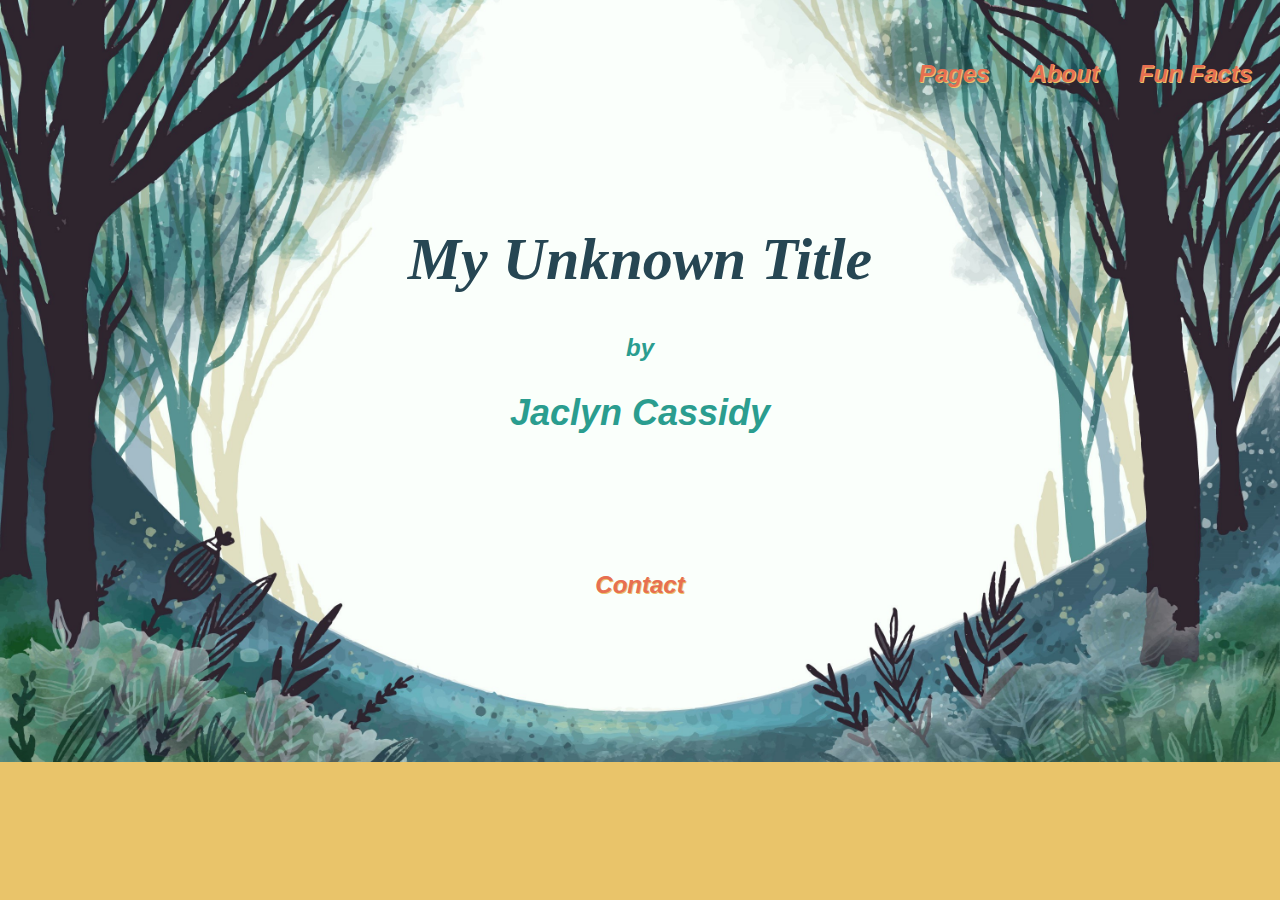
<file: index.html>
<!DOCTYPE html>
<html lang="en">
<head>
    <meta charset="UTF-8">
    <meta http-equiv="X-UA-Compatible" content="IE=edge">
    <meta name="viewport" content="width=device-width, initial-scale=1.0">
    <title>Index</title>
    <link rel="stylesheet" href="index.css">
</head>
<body>
    <section id="header">
        <span class="headerlinks"><a href="./pages2.html"><h4>Pages</h4></a></span>
        <span class="headerlinks"><a href="./about.html"><h4>About</h4></a></span>
        <span class="headerlinks"><a href="./Facts.html"><h4>Fun Facts</h4></a></span>
        </section>
    <section id="main">
        <h1>My Unknown Title</h1>
        <h3>by</h3>
        <h2>Jaclyn Cassidy</h2>
    </section>
    <section id="footer">
        <span class="headerlinks"><a href="./contact.html"><h4>Contact</h4></a></span>
    </section>
</body>
</html>
</file>
<file: index.css>
body {
    background-color: #E9C46A; 
    background-image: url("./background4.jpg");
    background-position: center;
    background-repeat: no-repeat;
    background-size: cover;
}
a {
    text-decoration: none;
}
h1{
    font-family:Georgia, 'Times New Roman', Times, serif;
    font-size: 60px;
    font-style: oblique;
    color: #264653;
}
h2 {
    font-family: Verdana, Geneva, Tahoma, sans-serif;
    font-size: 36px;
    font-style: oblique;
    color: #2A9D8F;
}
h3 {
    font-family: Verdana, Geneva, Tahoma, sans-serif;
    font-size: 24px;
    font-style: oblique;
    color: #2A9D8F;
}
h4 {
    font-family: Verdana, Geneva, Tahoma, sans-serif;
    font-size: 24px;
    font-style: italic;
    color: #E76F51;
    text-shadow: 1px 1px #E9C46A;
}
#header {
   display: flex;
   justify-content: flex-end;
}
#main {
    text-align: center;
    margin: 85px;
}
#footer {
    text-align: center;
    margin: 20px;
    border: 20px;
}
.headerlinks {
    display: inline-block;
    padding: 20px;
    /* width: 50px; */
    align-content: end;
    text-align: right;
}
</file>
